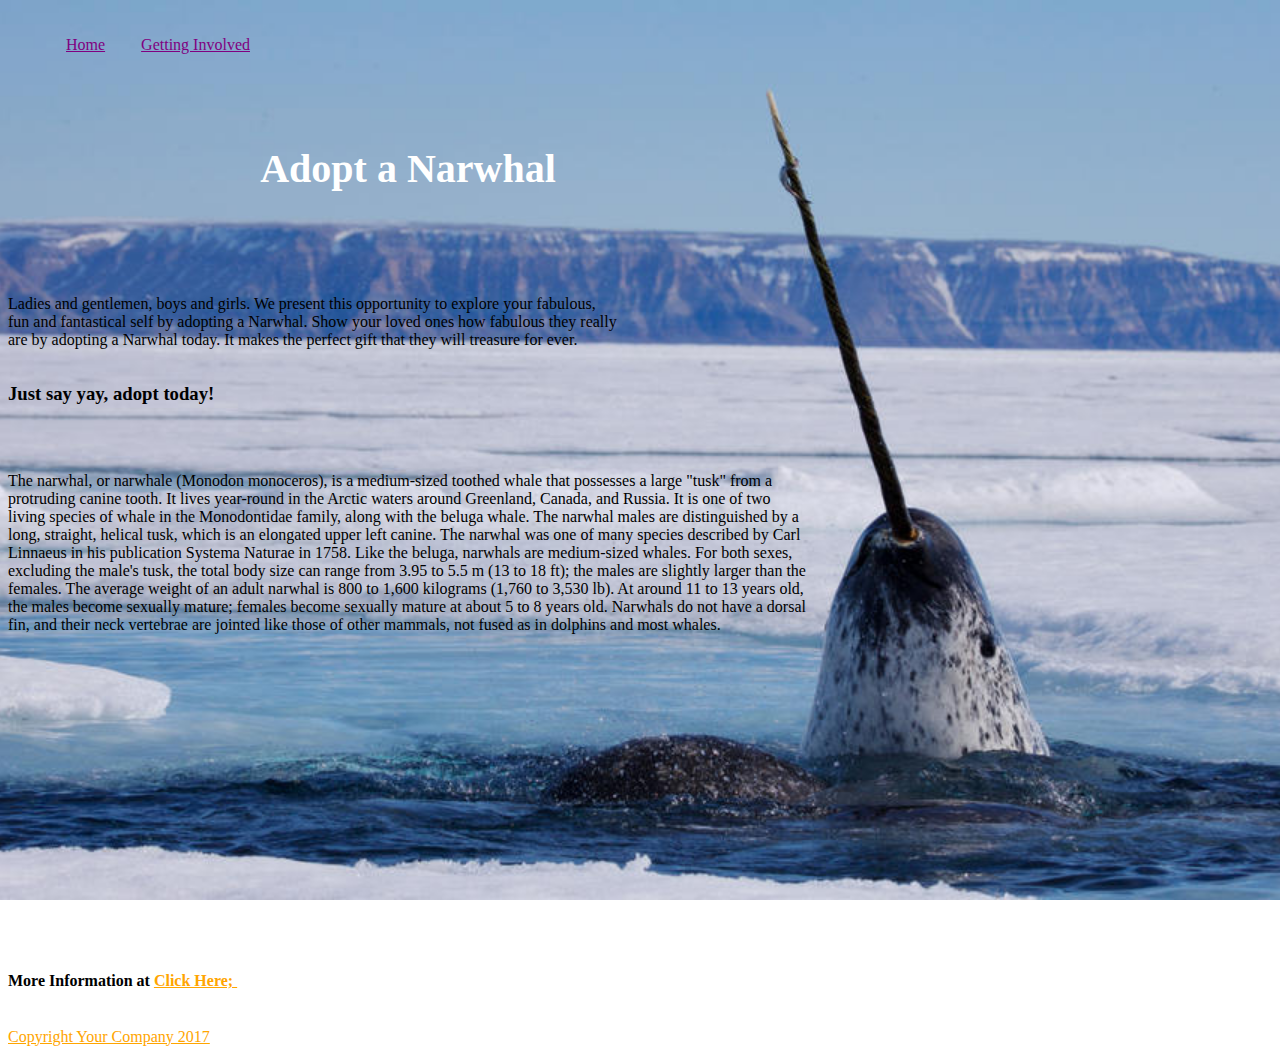
<file: index.html>
<html>
<head>
  <title>
    Adopt a Narwhal
  </title>
   <link href="index.css" type="text/css" rel="stylesheet">
</head>
  <body>
    <nav>
      <ul>
        <li>
          <a href="index.html">Home
          </a>
        </li>
        <li>
          <a href="get_involved.html">Getting Involved
          </a>
        </li>
      </ul>
      </nav>
    <header>
      <h1>
        Adopt a Narwhal
      </h1>
    </header>
      <p>
        Ladies and gentlemen, boys and girls. We present this opportunity to explore your fabulous, <br/>fun and fantastical self by adopting a Narwhal. Show your loved ones how fabulous they really <br/>are by adopting a Narwhal today. It makes the perfect gift that they will treasure for ever.
        <h3>
        Just say yay, adopt today!
      </h3>
    </p>
      <p>
        The narwhal, or narwhale (Monodon monoceros), is a medium-sized toothed whale that possesses a large "tusk" from a protruding canine tooth. It lives year-round in the Arctic waters around Greenland, Canada, and Russia. It is one of two living species of whale in the Monodontidae family, along with the beluga whale. The narwhal males are distinguished by a long, straight, helical tusk, which is an elongated upper left canine. The narwhal was one of many species described by Carl Linnaeus in his publication Systema Naturae in 1758.

Like the beluga, narwhals are medium-sized whales. For both sexes, excluding the male's tusk, the total body size can range from 3.95 to 5.5 m (13 to 18 ft); the males are slightly larger than the females. The average weight of an adult narwhal is 800 to 1,600 kilograms (1,760 to 3,530 lb). At around 11 to 13 years old, the males become sexually mature; females become sexually mature at about 5 to 8 years old. Narwhals do not have a dorsal fin, and their neck vertebrae are jointed like those of other mammals, not fused as in dolphins and most whales.
<h4>
More Information at <a href= "http://www.nationalgeographic.com/animals/mammals/n/narwhal/">Click Here;
  <iframe width="560" height="315" src="https://www.youtube.com/embed/SX9IRXIF5Ak" frameborder="0" allowfullscreen></iframe>
</h4>
      </p>
<footer>
  <p>
  Copyright Your Company 2017
</p>
</footer>
</html>
</file>
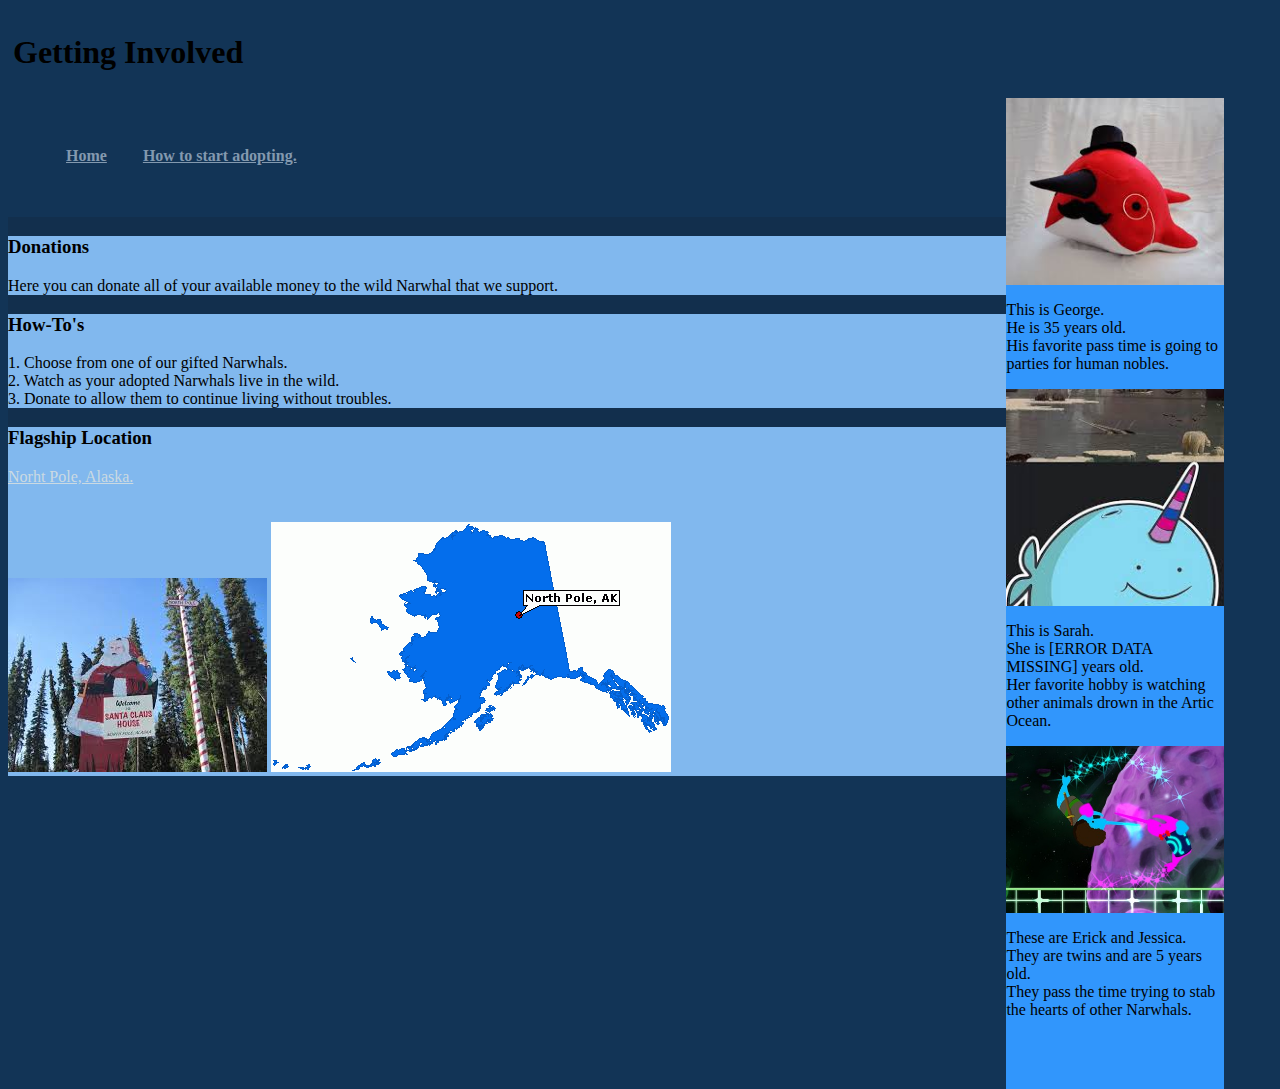
<file: get_involved.html>
<html>
  <head>
    <title>Adopt a Narwhal</title>

    <link href="get_involved.css" type="text/css" rel="stylesheet">
  </head>

  <body>
    <header>
      <h1>
        Getting Involved
      </h1>
    </header>
    <nav>
      <ul>
        <li>
          <h4>
            <a href="index.html">Home </a>
          </h4>
        </li>
        <li>
          <h4>
            <a href="get_involved.html"> How to start adopting. </a>
          </h4>
        </li>
      </ul>
    </nav>
    <section>
      <article>
        <h3>
          Donations
        </h3>
        <p>
          Here you can donate all of your available money to the wild Narwhal that we support.
        </p>
      </article>
      <article>
        <h3>
          How-To's
        </h3>
        <p>
          <p>1. Choose from one of our gifted Narwhals.<br>
          2. Watch as your adopted Narwhals live in the wild.<br>
          3. Donate to allow them to continue living without troubles.
        </p>
      </article>
      <article>
        <h3>
          Flagship Location
        </h3>
          <a href="https://www.google.com/maps/place/North+Pole,+AK+99705/@64.7536865,-147.3682196,12z/data=!3m1!4b1!4m5!3m4!1s0x51324d51d5c5f2b9:0xda1a7714d9d98964!8m2!3d64.7511111!4d-147.3494444">Norht Pole, Alaska.</a><br><br><br>
          <img src="North_Pole_Alaska.jpg">
          <img src="Map.gif">
      </article>
    </section>
        <aside>
      <img src="Fancy.jpg">
      <p>This is George. <br>
      He is 35 years old. <br>
      His favorite pass time is going to parties for human nobles.</p>
      <img src="Narwha.jpg">
      <p>This is Sarah. <br>
      She is [ERROR DATA MISSING] years old. <br>
      Her favorite hobby is watching other animals drown in the Artic Ocean. </p>
     <img src="Starwhal.jpg">
      <p>These are Erick and Jessica. <br>
      They are twins and are 5 years old.<br>
      They pass the time trying to stab the hearts of other Narwhals.</p>
      <br><br><br>
    </aside>
    <footer>
    </footer>
  </body>
</html>
</file>
<file: index.css>
/* Note to students: Some properties are given to you to fill out,
others you can modify as they stand, and if you have time,
there are definitely some properties you should add!*/

    html {
      height: 100%;
    }
    body {
       width: 800px;
       height: 100%;
       display: grid;
    }
    body {
      background: url(Narwhal.jpg) no-repeat center center fixed;
      background-size: cover;
  }

    header {
        background-color:  ;
        color: #FFFFFF;
        padding: 10px;
        margin: 50px;
        font-size: 20px;
        display: block;
    }
    h1 {
      font-size: 75px
      font-face: arial;
      text-align: center;
      }

    nav {
        float: left;
        display: block;
        width: 100%;
        height: 50px;
        margin: 0px;
    }

    nav ul {
        padding: ;
        float: left;
        border-bottom: ;
        list-style-type: none;
    }
    nav li {
      background-color: ;
        float: left;
    }
    nav li a {
        display: block;
        height: 25px;
        padding: 12px 18px 8px 18px;
        vertical-align: middle;
        color: purple;
    }
    a {
        color: orange;
    }
    section {
        width: 73%;
        display: inline-block;
        float: left;
    }

    aside {
        width: 17%;
        display: inline-block;
        background-color:;
        padding:;
        min-height: 100%;
    }
    aside ul {
        list-style-type: none;
    }
    footer {
        width: 790px;
        background-color:;
        color:;
        clear: both;
        display: block;
</file>
<file: get_involved.css>
html {
   height: 100%;
 }
 body {
    width: 100%;
    height: 100%;
    background-color: #123456 ;
 }

 header {
     background-color:#123456 ;
     padding: 5px;
     margin: 20px
     font-size: 50px;
     display: block;
 }
 nav {
     float: left;
     background-color: #123456;
 }
 nav ul {
     padding: ;
     float: left;
     border-bottom: ;
     list-style-type: none;
 }
 nav li {
     float: left;
 }
 nav li a {
     display: block;
     height: 25px;
     padding: 12px 18px 8px 18px;
     vertical-align: middle;
     color: #8399af;
 }
 a {
     color:#cbdae2 ;
 }
 section {
     width: 78%;
     display: inline-block;
     float: left;
     image-rendering: auto;
     background-color:#1234;
 }
 article {
   background-color: #81b8ee;
 }
 aside {
     width: 17%;
     display: inline-block;
     background-color:#3196fc;
     min-height: 100%;
     list-style: circle;
 }
 aside ul {
     list-style-type: circle;
 }
 img {
   max-width: 100%
  }
 footer {
     width: 100%;
     background-color:#8e00ff;
     color:#8e00ff;

     display: block;
 }
</file>
